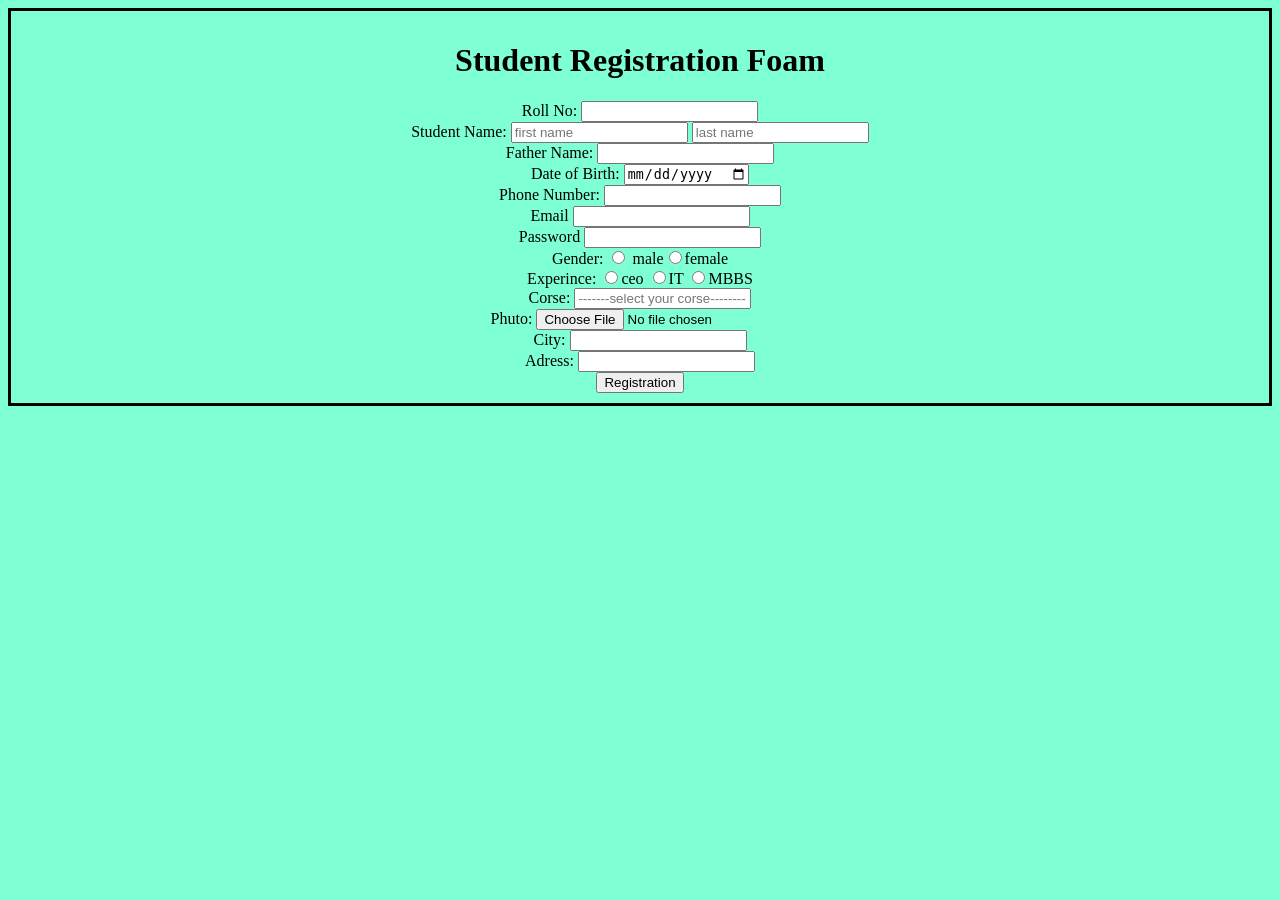
<file: index.html>
<!DOCTYPE html>
<html lang="en">
<head>
    <meta charset="UTF-8">
    <meta name="viewport" content="width=device-width, initial-scale=1.0">
    <title>Document</title>
    <style>
        .to{
            text-align: center
        }
       body{
        background-color: aquamarine;
       }

        .one{
            text-align: center;
            border: 3px solid black;
            padding: 10px;
        }






    </style>
</head>
<body>

    <div class="one">
         <h1>Student Registration Foam</h1>
    <label for="text">Roll No:</label>
    <input type="text"><br>
    <label for="text">Student Name:</label>
    <input type="text" placeholder="first name"> <input type="text" placeholder="last name"><br>
    <label for="text">Father Name:</label>
    <input type="text"><br>
    <label for="date">Date of Birth:</label>
    <input type="date" name="date" id=""><br>
    <label for="number">Phone Number:</label>
    <input type="number" name="Phone number" id=""><br>
    <label for="email">Email</label>
    <input type="text"><br>
    <label for="password">Password</label>
    <input type="password" name="password" id=""><br>
    <label for="gender">Gender:</label>
    <input type="radio" name="gender" id="Male" > male<input type="radio" name="gender" id="female">female <br>
    <label for="text">Experince:</label>
    <input type="radio" name="ceo" id="">ceo <input type="radio" name="IT" id="">IT <input type="radio" name="mbs" id="">MBBS <br>
    <label for="text">Corse:</label>
    <input type="text" placeholder="-------select your corse--------"><br>
    <label for="phuto">Phuto:</label>
    <input type="file" name="phuto" id=""><br>
    <label for="city">City:</label>
    <input type="text"><br>
    <label for="text">Adress:</label>
    <input type="text">
    <br>
    <div class="to">
    <button>Registration</button>
    </div>



    </div>

</body>
</html>
</file>
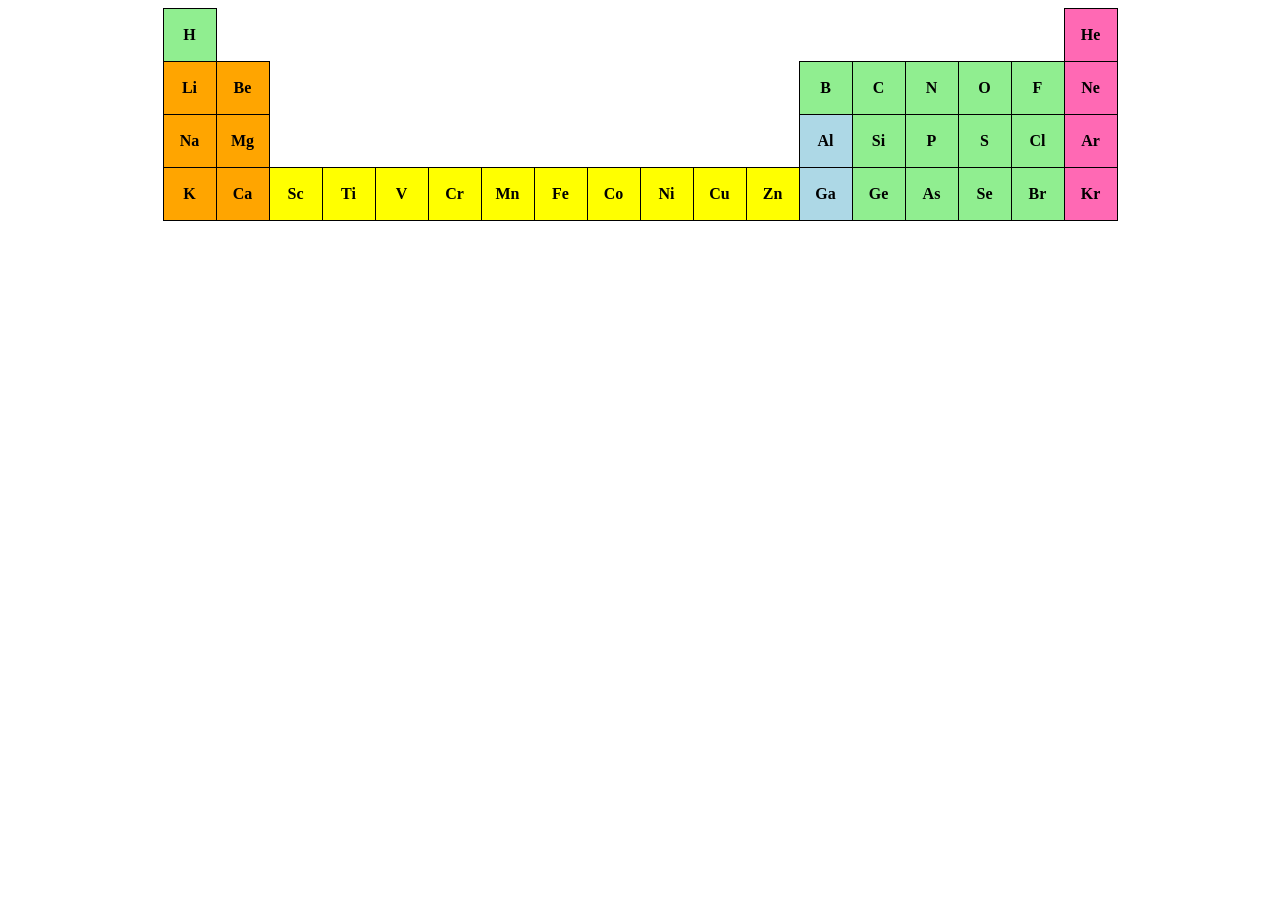
<file: table.html>
<!-- <!DOCTYPE html>
<html>
<head>
    <title>Periodic Table</title>
</head>
<body>

<table  cellspacing="10" cellpadding="10">

    <tr>
        <td>H</td>
        Center Gap -->
        <!-- <td colspan="16"></td> -->

        <!-- <td>He</td>
    </tr>

    <tr>
        <td>Li</td>
        <td>Be</td>

        <td colspan="10"></td>

        <td>B</td>
        <td>C</td>
        <td>N</td>
        <td>O</td>
        <td>F</td>
        <td>Ne</td>
    </tr>

    <tr>
        <td>Na</td>
        <td>Mg</td>

        <td colspan="10"></td>

        <td>Al</td>
        <td>Si</td>
        <td>P</td>
        <td>S</td>
        <td>Cl</td>
        <td>Ar</td>
    </tr>

    <tr>
        <td>K</td>
        <td>Ca</td>
        <td>Sc</td>
        <td>Ti</td>
        <td>V</td>
        <td>Cr</td>
        <td>Mn</td>
        <td>Fe</td>
        <td>Co</td>
        <td>Ni</td>
        <td>Cu</td>
        <td>Zn</td>
        <td>Ga</td>
        <td>Ge</td>
        <td>As</td>
        <td>Se</td>
        <td>Br</td>
        <td>Kr</td>
    </tr>

</table>

</body>
</html> -->
<!DOCTYPE html>
<html>
<head>
    <title>Periodic Table</title>

    <style>

        table{
            border-collapse: collapse;
            margin: auto;
        }

        td{
            width: 50px;
            height: 50px;
            text-align: center;
            border: 1px solid black;
            font-weight: bold;
        }

        .orange{
            background-color: orange;
        }

        .yellow{
            background-color: yellow;
        }

        .green{
            background-color: lightgreen;
        }

        .blue{
            background-color: lightblue;
        }

        .pink{
            background-color: hotpink;
        }

    </style>
</head>

<body>

<table>

    <tr>
        <td class="green">H</td>

        
        <td colspan="16" style="border:none;"></td>

        <td class="pink">He</td>
    </tr>

    <tr>
        <td class="orange">Li</td>
        <td class="orange">Be</td>

        <td colspan="10" style="border:none;"></td>

        <td class="green">B</td>
        <td class="green">C</td>
        <td class="green">N</td>
        <td class="green">O</td>
        <td class="green">F</td>
        <td class="pink">Ne</td>
    </tr>

    <tr>
        <td class="orange">Na</td>
        <td class="orange">Mg</td>

        <td colspan="10" style="border:none;"></td>

        <td class="blue">Al</td>
        <td class="green">Si</td>
        <td class="green">P</td>
        <td class="green">S</td>
        <td class="green">Cl</td>
        <td class="pink">Ar</td>
    </tr>

    <tr>
        <td class="orange">K</td>
        <td class="orange">Ca</td>
        <td class="yellow">Sc</td>
        <td class="yellow">Ti</td>
        <td class="yellow">V</td>
        <td class="yellow">Cr</td>
        <td class="yellow">Mn</td>
        <td class="yellow">Fe</td>
        <td class="yellow">Co</td>
        <td class="yellow">Ni</td>
        <td class="yellow">Cu</td>
        <td class="yellow">Zn</td>
        <td class="blue">Ga</td>
        <td class="green">Ge</td>
        <td class="green">As</td>
        <td class="green">Se</td>
        <td class="green">Br</td>
        <td class="pink">Kr</td>
    </tr>

</table>

</body>
</html>
</file>
